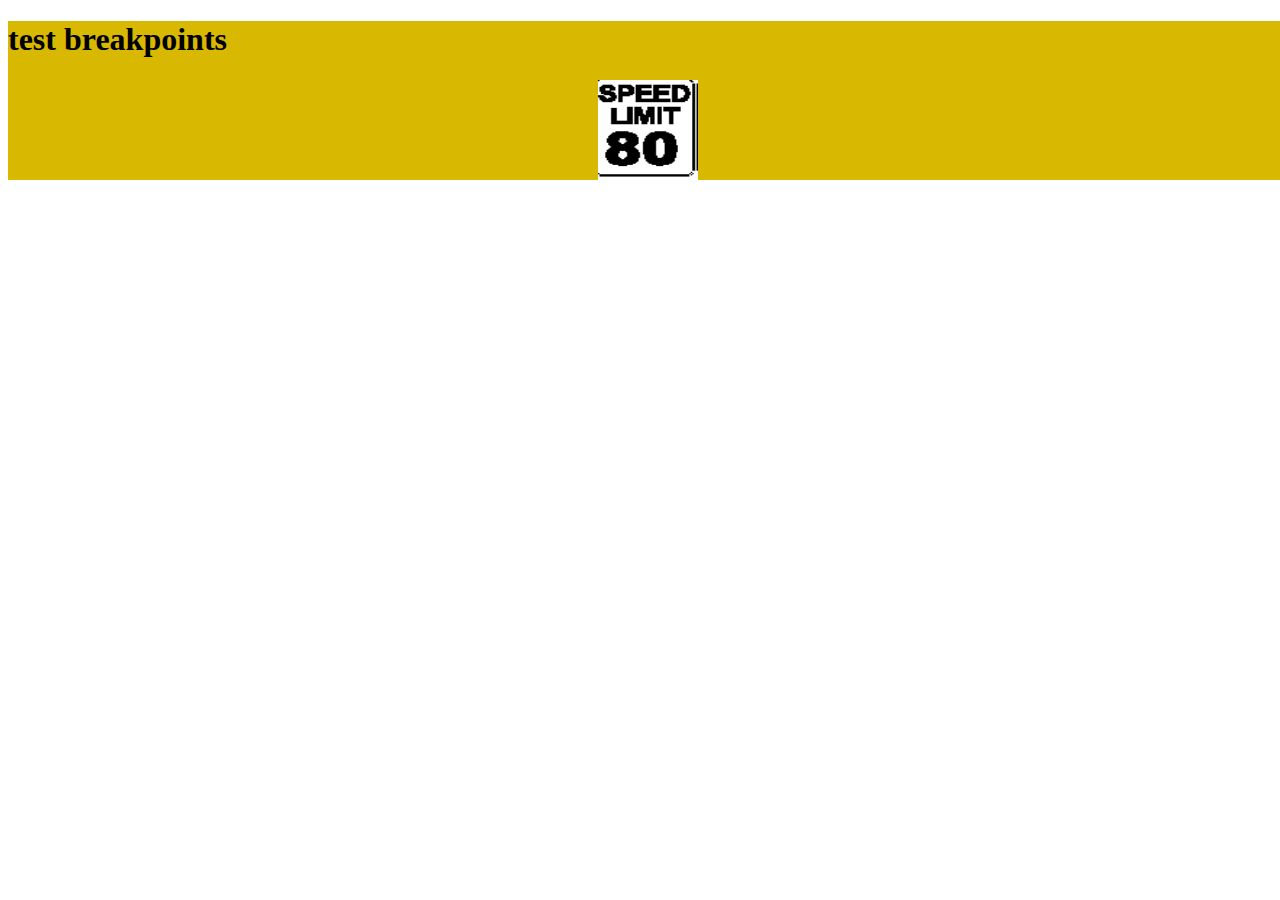
<file: index.html>
<!DOCTYPE html>
<html lang="en">
<head>
    <meta charset="UTF-8">
    <meta http-equiv="X-UA-Compatible" content="IE=edge">
    <meta name="viewport" content="width=device-width, initial-scale=1.0">
    <link rel="stylesheet" href="css/style.css">
    <title>09-responsive-web-pages</title>
</head>
<body>
    <div id="content">
        <h1>test breakpoints</h1>
        <img src="img/0.png" alt="" id="img0" class="imgs">
        <img src="img/1.png" alt="" id="img1" class="imgs">
        <img src="img/2.png" alt="" id="img2" class="imgs">
        <img src="img/3.png" alt="" id="img3" class="imgs">
        <img src="img/4.png" alt="" id="img4" class="imgs">
        <img src="img/5.png" alt="" id="img5" class="imgs">

    </div>
</body>
</html>
</file>
<file: css/style.css>
#content {
width: 100vw;
}
.imgs {
        
 display: none;       
}
/* Extra small devices (portrait phones, less than 576px) */
/* No media query for `xs` since this is the default in Bootstrap */
/* Small devices (landscape phones, 576px and up) */

@media (min-width: 0px) {
#img1 {
    display: none;
}
    #img0 {
        display: block;
        margin: 0px auto;
        height: 100px;
        width: 100px; 
    }
}

@media (min-width: 576px) {
    #content {
        background-color: rgb(255, 143, 143);

    }
    #img1 {
        display: block;
        margin: 0px auto;
        height: 100px;
        width: 100px;
    }
    #img0{
        display: none;
    }
}
/* Medium devices (tablets, 768px and up) */
@media (min-width: 768px) {
    #content {
        background-color: rgb(255, 123, 0);

    }
    #img3 {
        display: block;
        margin: 0px auto;
        height: 100px;
        width: 100px;
    }
    #img1{
        display: none;
    }
    #img0{
        display: none;
    }
}
/* Large devices (desktops, 992px and up) */
@media (min-width: 992px) {
    #content {
        background-color: rgb(216, 184, 0);
    }
    #img3{
        display: none;
    }
    #img4 {
        display: block;
        margin: 0px auto;
        height: 100px;
        width: 100px;
    }
    #img0{
        display: none;
    }
}
/* Extra large devices (large desktops, 1200px and up) */
@media (min-width: 1200px) {
    #img4 {
        display: none;
    }
    #img5 {
        display: block;
        margin: 0px auto;
        height: 100px;
        width: 100px;
    }
    #img0{
        display: none;
    }
}
</file>
